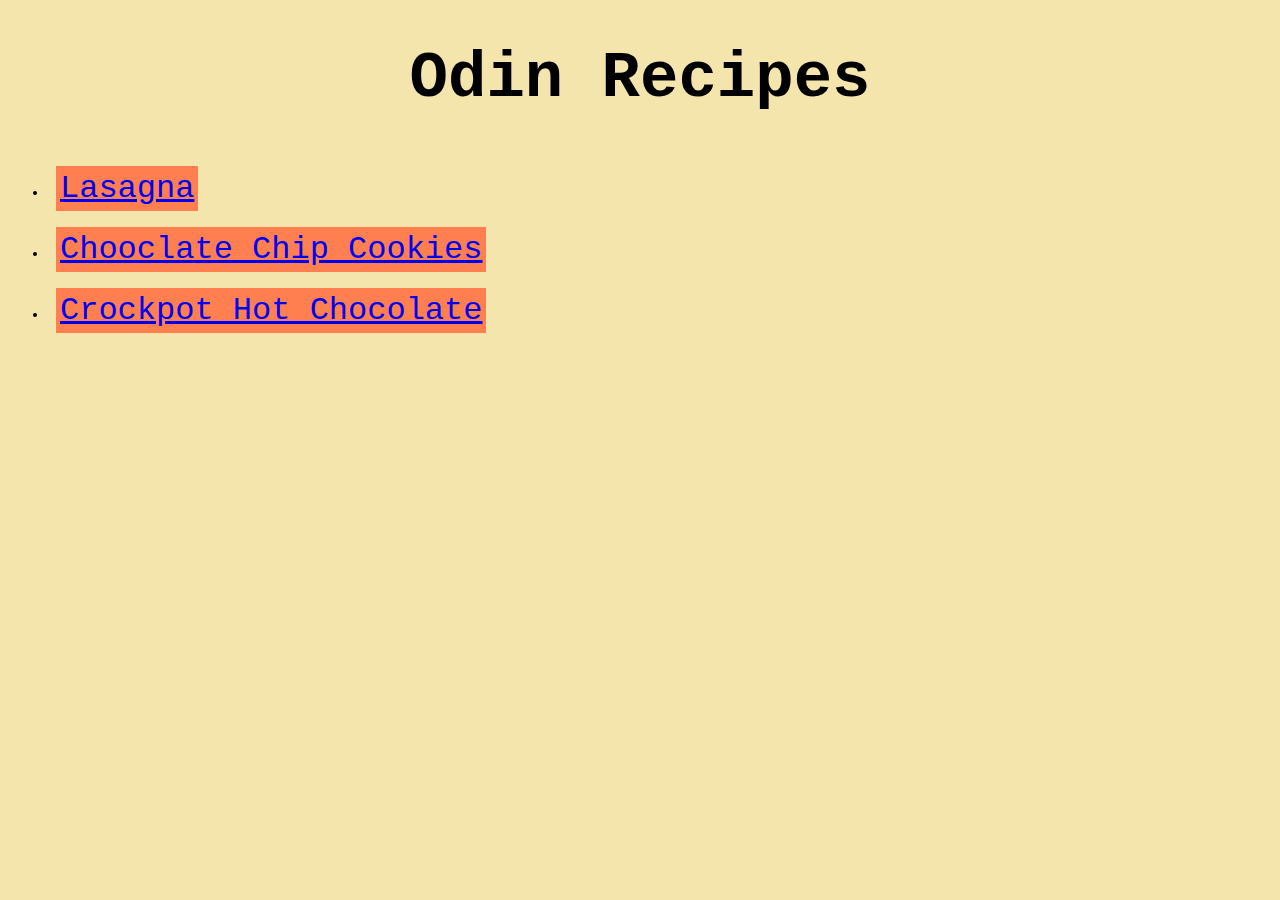
<file: index.html>
<!DOCTYPE html>
<html lang="en">
    <head>
        <meta charset="UTF-8">
        <meta name="viewport" content="width=device-width, initial-scale=1.0">
        <title>The Odin Project Recipes</title>
        <link rel="stylesheet" href="style.css">
    </head>

    <body>
        <h1 class="heading" id="index-page">Odin Recipes</h1>
        <ul>
            <li><a href="recipes/lasagna.html" rel="noopener noreferrer" id="recipes">Lasagna</a></li>
            <li><a href="recipes/chocolate_chip_cookies.html" rel="noopener noreferrer" id="recipes">Chooclate Chip Cookies</a></li>
            <li><a href="recipes/crockpot_hot_chocolate.html" rel="noopener noreferrer" id="recipes">Crockpot Hot Chocolate</a></li>
        </ul>
    </body>
</html>
</file>
<file: style.css>
* {
    font-family: 'Courier New', Courier, monospace;
}

body {
    background-color: #F3E5AB;
}

#recipes {
    font-size: 32px;
    display: inline-block;
    background-color: #FF7F50;
    margin: 8px 8px;
    padding: 4px;
}

.heading#index-page,
.heading {
    text-align: center;
}

#index-page {
    font-size: 64px;
}

.result-image {
    display: block;
    margin: 0 auto;
}

#description-heading {
    background-color: aqua;
}

.description {
    color: hsl(240, 100%, 50%);
}

#ingredients-heading {
    background-color: rgb(255, 0, 0);
}

.ingredients {
    color: rgb(168, 54, 73);
}

#steps-heading {
    background-color: green;
}

.steps {
    color: rgb(20, 200, 10);
}

#description-heading,
#ingredients-heading,
#steps-heading {
    padding: 4px;
}

.description,
.ingredients,
.steps {
    width: 640px;
    margin-right: 0 auto;
}
</file>
